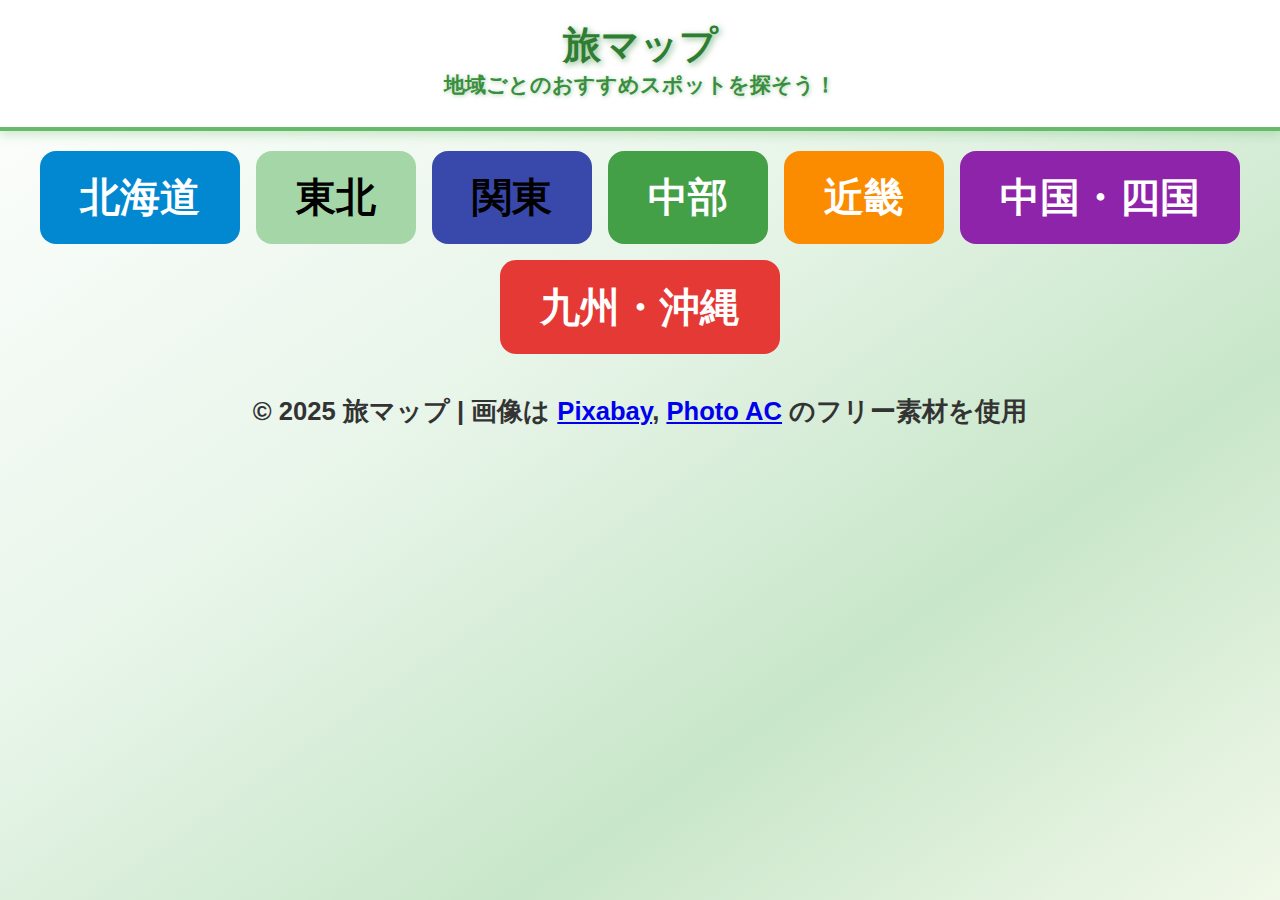
<file: index.html>
<!DOCTYPE html>

<html lang="ja">

<head>

<meta charset="UTF-8" />

<title>旅マップ | トップページ</title>

<meta name="viewport" content="width=device-width, initial-scale=1" />

<!-- 共通CSS -->
<link rel="stylesheet" href="assets/css/style-home.css" />

<!-- トップページ用内部埋め込み -->
<style>

body#index {
  background: linear-gradient(
    to bottom right,
  #ffffff 0%,
  #e8f5e9 40%,
  #c8e6c9 70%,
  #f1f8e9 100%
  );
  background-attachment: fixed;
  font-family: "Noto Sans JP", "Hiragino Sans", sans-serif;
}

.site-header {
  background: #ffffff;
  border-bottom: 4px solid #66bb6a;
  box-shadow: 0 4px 10px rgba(102, 187, 106, 0.3);
  text-align: center;
  padding: 20px;
}

.global-nav {
  display: flex;
  flex-wrap: wrap;
  justify-content: center;
  gap: 1rem;
  margin: 20px 0;
}

footer {
  text-align: center;
  padding: 20px;
  color: #555;
}

footer p {
  font-size: 1.6rem;
  font-weight: 600;
  color: #333;
}

.brand h1 {
  color: #2e7d32;
  font-size: 2.4rem;
  font-weight: 900;
  text-shadow: 2px 2px 6px rgba(56, 142, 60, 0.6);
}

.tagline {
  color: #388e3c;
  font-size: 1.3rem;
  font-weight: bold;
  text-shadow: 1px 1px 4px rgba(56, 142, 60, 0.4);
}

.global-nav a {
  color: #fff;
  font-size: 2.5rem;
  font-weight: 700;
  padding: 1.2rem 2.5rem;
  border-radius: 1rem;
  transition: all 0.3s ease;
  text-decoration: none;
}

/* 地域ごとの色分け */
.global-nav a:nth-child(1) { 
  background: #0288d1;
}

.global-nav a:nth-child(2) {
  background: #a5d6a7;
  color: #000;
}

.global-nav a:nth-child(3) {
  background: #3949ab;
  color: #000;
}

.global-nav a:nth-child(4) {
  background: #43a047;
}

.global-nav a:nth-child(5) {
  background: #fb8c00;
}

.global-nav a:nth-child(6) {
  background: #8e24aa;
}

.global-nav a:nth-child(7) {
  background: #e53935;
}

.global-nav a:hover {
  transform: translateY(-3px) scale(1.05);
  box-shadow: 0 4px 12px rgba(0,0,0,0.2);
}

/* ページ全体の選択色 */
::selection {
  background: #81d4fa;
  color: #000;
}

::-moz-selection {
  background: #81d4fa;
  color: #000;
}

/* リンクやボタンにも適用 */
a::selection,

button::selection,

span::selection,

p::selection {
  background: #81d4fa;
  color: #000;
}

</style>

</head>

<body id="index">

<header class="site-header">

<div class="brand"><h1>旅マップ</h1></div>

<p class="tagline">地域ごとのおすすめスポットを探そう！</p>

</header>

<nav class="global-nav">
  <a href="hokkaido.html">北海道</a>
  <a href="tohoku.html">東北</a>
  <a href="kanto.html">関東</a>
  <a href="chubu.html">中部</a>
  <a href="kinki.html">近畿</a>
  <a href="chugoku-shikoku.html">中国・四国</a>
  <a href="kyushu-okinawa.html">九州・沖縄</a>
</nav>

<footer>
  <p>© 2025 旅マップ | 画像は <a href="https://pixabay.com/">Pixabay</a>, <a href="https://www.photo-ac.com/">Photo AC</a> のフリー素材を使用</p>
</footer>

</body>

</html>
</file>
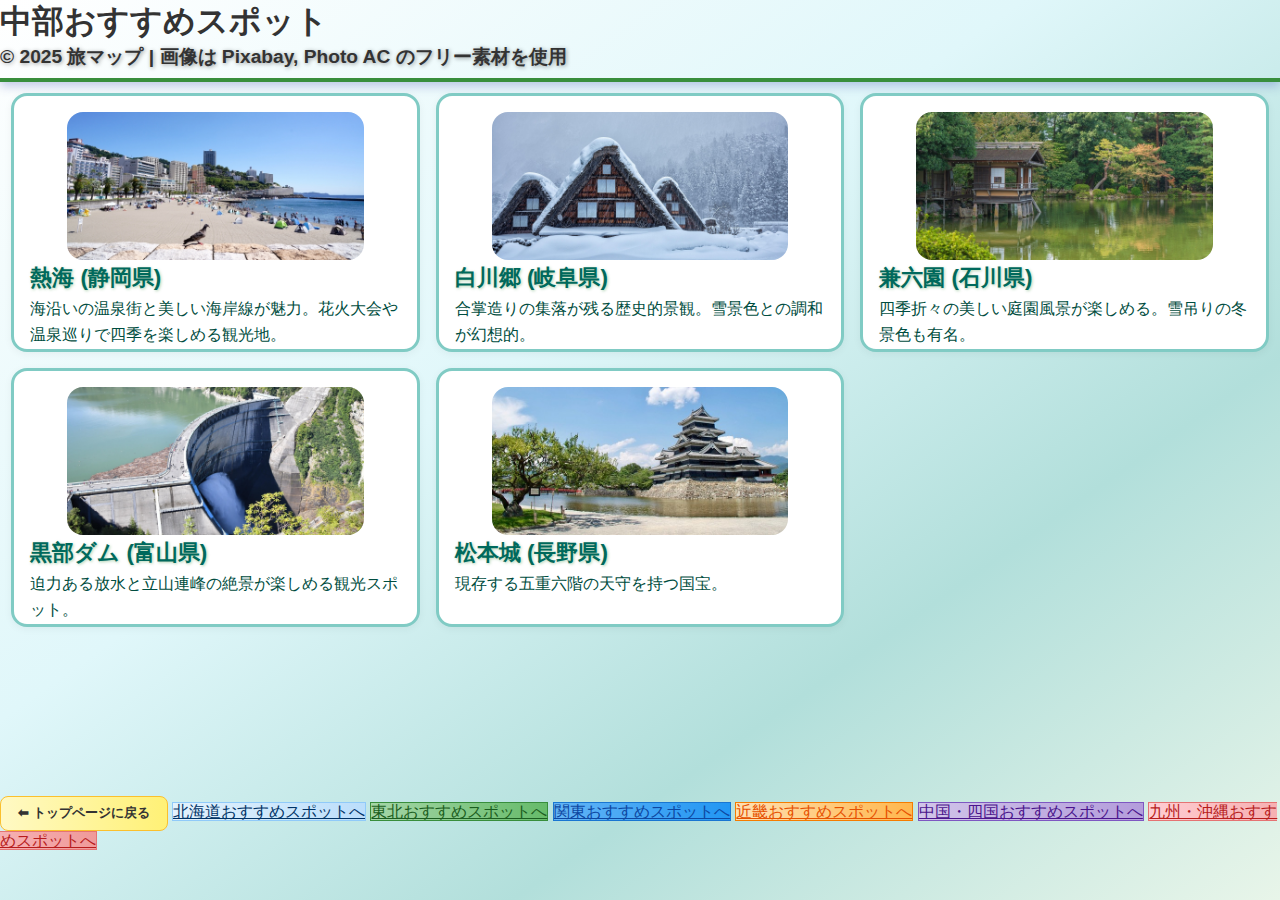
<file: chubu.html>
<!DOCTYPE html>

<html lang="ja">

<head>

<meta charset="UTF-8">

<title>中部おすすめスポット | 旅マップ</title>

<meta name="viewport" content="width=device-width, initial-scale=1">

<!-- 共通CSS -->
<link rel="stylesheet" href="assets/css/style-home.css">

<!-- 中部ページ用内部埋め込み -->
<style>

/* ============================= */
/* ベース設定 (body)             */
/* ============================= */
body {
  background: linear-gradient(
    to bottom right,
    #ffffff 0%,
    #e0f7fa 40%,
    #b2dfdb 70%,
    #e8f5e9 100%
  );
  background-attachment: fixed;
  color: #333;
  display: flex;
  flex-direction: column;
  font-family: "Noto Sans JP", sans-serif;
  min-height: 100vh;
}

/* ============================= */
/* ヘッダー                      */
/* ============================= */
.site-header {
  background: transparent; /* 背景はbodyのグラデーションに任せる */
  border-bottom: 4px solid #388e3c; /* 中部らしいグリーン */
  box-shadow: 0 4px 10px rgba(57, 73, 171, 0.3); /* 青系の柔らかい影（調整可） */
}

.brand h1 {
  color: #00695c;
}

/* ============================= */
/* タグラインリンク              */
/* ============================= */
.tagline a,
.tagline a:link,
.tagline a:visited,
.tagline a:hover,
.tagline a:active,
.tagline a:focus {
  text-decoration: none !important; /* 下線を完全に消す */
  color: inherit;                   /* 親の色を継承 */
}

/* ============================= */
/* グリッド                      */
/* ============================= */
.grid {
  display: grid;
  grid-template-columns: repeat(3, 1fr); /* PCは3列 */
  gap: 1rem;
  padding: 0.7rem;
}

/* ============================= */
/* レスポンシブ対応              */
/* ============================= */
/* タブレット対応 */
@media (max-width: 1024px) {
  .grid {
    grid-template-columns: 1fr 1fr; /* 2列表示 */
    gap: 1.5rem;
  }
  .card .thumb {
    max-width: 80%;
  }
}

/* スマホ対応 */
@media (max-width: 768px) {
  .grid {
    grid-template-columns: 1fr; /* 1列表示 */
    gap: 1.2rem;
  }
  .card .thumb {
    max-width: 100%;
    margin-bottom: 1rem;
  }
  .card .title {
    font-size: 1.3rem;
  }
  .card .desc {
    font-size: 0.95rem;
    line-height: 1.5;
  }
}

/* ============================= */
/* カード                        */
/* ============================= */
.card {
  display: flex;
  flex-direction: column;
  background: #ffffff;
  border-radius: 1rem;
  padding: 1rem 1rem 0.1rem 1rem;
  box-shadow: 0 2px 8px rgba(0,0,0,0.05);
  border: 3px solid #80cbc4; /* 中部カラー */
}

.card:hover {
  box-shadow: 0 6px 16px rgba(38, 166, 154, 0.5); /* 中部カラーで影 */
}

.card .thumb {
  width: 80%; /* 北海道・東北・関東と同じ80%に統一 */
  height: auto;
  display: block;
  margin: 0 auto 0.1rem auto;
  border-radius: 1rem;
}

.card .title {
  color: #00695c;
  font-size: 1.4rem;
  font-weight: bold;
  margin-bottom: 0.2rem;
}

.card .meta {
  color: #00796b;
  font-size: 0.95rem;
  margin-bottom: 0.3rem;
}

.card .desc {
  color: #004d40;
  font-size: 1rem;
  line-height: 1.6;
}

/* ============================= */
/* 中部専用戻るボタン            */
/* ============================= */
.back-button.chubu {
  display: inline-block;
  padding: 0.6rem 1.2rem;
  background: linear-gradient(to right, #c8e6c9, #81c784);
  color: #1b5e20;
  font-weight: bold;
  border: 1px solid #388e3c;
  border-radius: 0.8rem;
  text-decoration: none;
  transition: transform 0.2s, box-shadow 0.2s;
}

.back-button.chubu:hover {
  transform: translateY(-2px) scale(1.05);
  box-shadow: 0 4px 10px rgba(0,0,0,0.2);
}

/* ============================= */
/* フッター                      */
/* ============================= */
footer {
  margin-top: auto;
  margin-bottom: 3rem;
}

</style>

</head>

<body>

<header class="site-header">
  <h1>中部おすすめスポット</h1></div>
  <p class="tagline">© 2025 旅マップ | 画像は <a href="https://pixabay.com/">Pixabay</a>, <a href="https://www.photo-ac.com/">Photo AC</a> のフリー素材を使用</p>
</header>

<main class="grid">

<!-- 熱海 (静岡県) -->
<article class="card">
  <img class="thumb" src="assets/images/chubu/chubu01.png" alt="夏の熱海海岸と高層ホテルが並ぶ温泉街">
  <h2 class="title">熱海 (静岡県)</h2>
  <p class="desc">海沿いの温泉街と美しい海岸線が魅力。花火大会や温泉巡りで四季を楽しめる観光地。</p>
</article>

<!-- 白川郷 (岐阜県) -->
<article class="card">
  <img class="thumb" src="assets/images/chubu/chubu02.png" alt="雪景色の白川郷の合掌造り集落">
  <h2 class="title">白川郷 (岐阜県)</h2>
  <p class="desc">合掌造りの集落が残る歴史的景観。雪景色との調和が幻想的。</p>
</article>

<!-- 兼六園 (石川県) -->
<article class="card">
  <img class="thumb" src="assets/images/chubu/chubu03.png" alt="池に映る茅葺きの建物と紅葉の兼六園">
  <h2 class="title">兼六園 (石川県)</h2>
  <p class="desc">四季折々の美しい庭園風景が楽しめる。雪吊りの冬景色も有名。</p>
</article>

<!-- 黒部ダム (富山県) -->
<article class="card">
  <img class="thumb" src="assets/images/chubu/chubu04.png" alt="黒部ダムと歩道を歩く人々">
  <h2 class="title">黒部ダム (富山県)</h2>
  <p class="desc">迫力ある放水と立山連峰の絶景が楽しめる観光スポット。</p>
</article>

<!-- 松本城 (長野県) -->
<article class="card">
  <img class="thumb" src="assets/images/chubu/chubu05.png" alt="黒い外観が特徴の国宝・松本城">
  <h2 class="title">松本城 (長野県)</h2>
  <p class="desc">現存する五重六階の天守を持つ国宝。</p>
</article>

</main>

<footer>
  <nav class="region-nav">
    <a href="index.html" class="back-button home">⬅ トップページに戻る</a>
    <a href="hokkaido.html" class="back-button hokkaido">北海道おすすめスポットへ</a>
    <a href="tohoku.html" class="back-button tohoku">東北おすすめスポットへ</a>
    <a href="kanto.html" class="back-button kanto">関東おすすめスポットへ</a>
    <a href="kinki.html" class="back-button kinki">近畿おすすめスポットへ</a>
    <a href="chugoku-shikoku.html" class="back-button chugoku-shikoku">中国・四国おすすめスポットへ</a>
    <a href="kyushu-okinawa.html" class="back-button kyushu-okinawa">九州・沖縄おすすめスポットへ</a>
  </nav>
</footer>

</body>

</html>
</file>
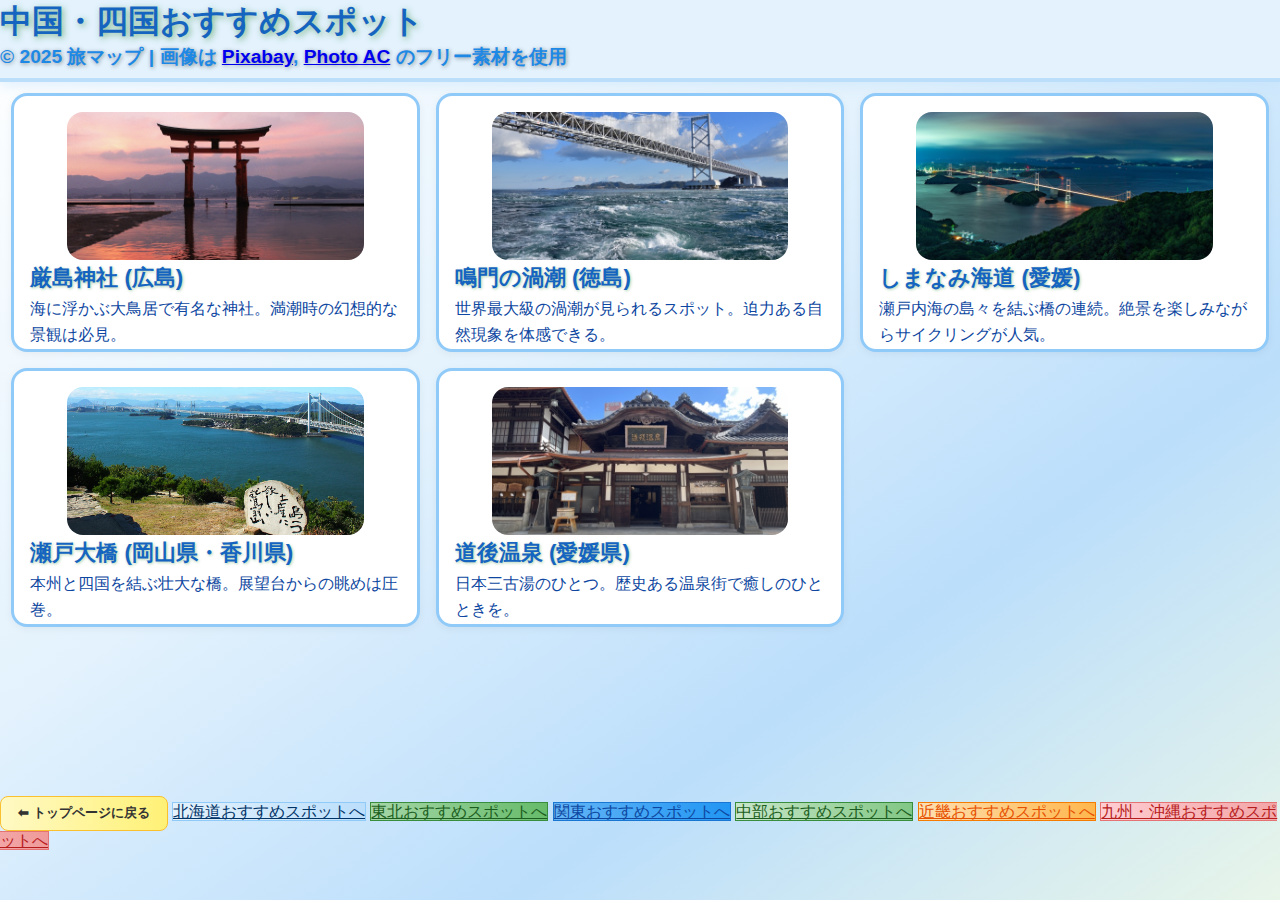
<file: chugoku-shikoku.html>
<!DOCTYPE html>

<html lang="ja">

<head>

<meta charset="UTF-8">

<title>中国・四国おすすめスポット | 旅マップ</title>

<meta name="viewport" content="width=device-width, initial-scale=1">

<!-- 共通CSS -->
<link rel="stylesheet" href="assets/css/style-home.css">

<!-- 中国・四国ページ用内部埋め込み -->
<style>

body {
  background: linear-gradient(
    to bottom right,
    #ffffff 0%,
    #e3f2fd 40%,
    #bbdefb 70%,
    #e8f5e9 100%
  );
  background-attachment: fixed;
  color: #333;
  display: flex;
  flex-direction: column;
  font-family: "Noto Sans JP", sans-serif;
  min-height: 100vh;
}

/* ヘッダー */
.site-header {
  background: #e3f2fd;                 /* 淡い青白の背景 */
  border-bottom: 4px solid #bbdefb;    /* 淡い青白の線に変更 */
  box-shadow: 0 4px 10px rgba(187, 222, 251, 0.4); /* 影も淡い青系で */
}

.brand h1 { 
  color: #1565c0;
}

.tagline {
  color: #1e88e5;
}

footer {
  margin-top: auto; /* コンテンツの最後に押し出す */
  margin-bottom: 3rem; /* 最下部から少し上に余白を入れる */
}

/* グリッド（北海道・東北・関東・中部・近畿と同じ要領） */
.grid {
  display: grid;
  grid-template-columns: repeat(3, 1fr); /* PCは3列 */
  gap: 1rem;
  padding: 0.7rem;
}

/* タブレット対応 */
@media (max-width: 1024px) {
  .grid {
    grid-template-columns: 1fr 1fr; /* 2列表示 */
    gap: 1.5rem;
  }
  .card .thumb {
    max-width: 80%;
  }
}

/* スマホ対応 */
@media (max-width: 768px) {
  .grid {
    grid-template-columns: 1fr; /* 1列表示 */
    gap: 1.2rem;
  }
  .card .thumb {
    max-width: 100%;
    margin-bottom: 1rem;
  }
  .card .title {
    font-size: 1.3rem;
  }
  .card .desc {
    font-size: 0.95rem;
    line-height: 1.5;
  }
}

/* カード */
.card {
  display: flex;
  flex-direction: column;
  background: #ffffff;
  border-radius: 1rem;
  padding: 1rem 1rem 0.1rem 1rem; /* 北海道と同じ余白設定 */
  box-shadow: 0 2px 8px rgba(0,0,0,0.05);
  border: 3px solid #90caf9; /* 中国・四国カラー */
}

.card:hover {
  box-shadow: 0 6px 16px rgba(66, 165, 245, 0.5); /* 中国・四国カラーで影 */
}

.card .thumb {
  width: 80%;/* 北海道・東北・関東・中部・近畿と同じ80%に統一 */
  height: auto;
  display: block;
  margin: 0 auto 0.1rem auto; /* 下の余白を最小限に */
  border-radius: 1rem;
}

.card .title {
  color: #1565c0;
  font-size: 1.4rem;
  font-weight: bold;
  margin-bottom: 0.2rem;
}

.card .meta { 
  color: #1e88e5;
  font-size: 0.95rem;
  margin-bottom: 0.3rem;
}

.card .desc {
  color: #0d47a1;
  font-size: 1rem;
  line-height: 1.6;
}

/* 中国・四国専用戻るボタン */
.back-button.chugoku-shikoku {
  display: inline-block;
  padding: 0.6rem 1.2rem;
  background: linear-gradient(to right, #d1c4e9, #b39ddb);
  color: #4a148c;
  font-weight: bold;
  border: 1px solid #7e57c2;
  border-radius: 0.8rem;
  text-decoration: none;
  transition: transform 0.2s, box-shadow 0.2s;
}

.back-button.chugoku-shikoku:hover {
  transform: translateY(-2px) scale(1.05);
  box-shadow: 0 4px 10px rgba(0,0,0,0.2);
}

</style>

</head>

<body>

<header class="site-header">
  <div class="brand"><h1>中国・四国おすすめスポット</h1></div>
  <p class="tagline">© 2025 旅マップ | 画像は <a href="https://pixabay.com/">Pixabay</a>, <a href="https://www.photo-ac.com/">Photo AC</a> のフリー素材を使用</p>
</header>

<main class="grid">

<!-- 1. 厳島神社 -->
<article class="card">
<img class="thumb" src="assets/images/chugoku-shikoku/chugoku-shikoku01.png" alt="満潮時に海に浮かぶように見える厳島神社の大鳥居と社殿">
  <h2 class="title">厳島神社 (広島)</h2>
  <p class="desc">海に浮かぶ大鳥居で有名な神社。満潮時の幻想的な景観は必見。</p>
</article>

<!-- 2. 鳴門の渦潮 -->
<article class="card">
  <img class="thumb" src="assets/images/chugoku-shikoku/chugoku-shikoku02.png" alt="鳴門海峡で発生する世界最大級の渦潮の迫力ある様子">
  <h2 class="title">鳴門の渦潮 (徳島)</h2>
  <p class="desc">世界最大級の渦潮が見られるスポット。迫力ある自然現象を体感できる。</p>
</article>

<!-- 3. しまなみ海道 -->
<article class="card">
  <img class="thumb" src="assets/images/chugoku-shikoku/chugoku-shikoku03.png" alt="瀬戸内海に架かるしまなみ海道の橋と青い海">
  <h2 class="title">しまなみ海道 (愛媛)</h2>
  <p class="desc">瀬戸内海の島々を結ぶ橋の連続。絶景を楽しみながらサイクリングが人気。</p>
</article>

<!-- 4. 鷲羽山からの瀬戸大橋 -->
<article class="card">
  <img class="thumb" src="assets/images/chugoku-shikoku/chugoku-shikoku04.png" alt="鷲羽山から望む瀬戸大橋と瀬戸内海の多島美">
  <h2 class="title">瀬戸大橋 (岡山県・香川県)</h2>
  <p class="desc">本州と四国を結ぶ壮大な橋。展望台からの眺めは圧巻。</p>
</article>

<!-- 5. 道後温泉 -->
<article class="card">
  <img class="thumb" src="assets/images/chugoku-shikoku/chugoku-shikoku05.png" alt="道後温泉本館と正面玄関の伝統的な和風建築">
  <h2 class="title">道後温泉 (愛媛県)</h2>
  <p class="desc">日本三古湯のひとつ。歴史ある温泉街で癒しのひとときを。</p>
</article>

</main>

<footer>
  <nav class="region-nav">
    <a href="index.html" class="back-button home">⬅ トップページに戻る</a>
    <a href="hokkaido.html" class="back-button hokkaido">北海道おすすめスポットへ</a>
    <a href="tohoku.html" class="back-button tohoku">東北おすすめスポットへ</a>
    <a href="kanto.html" class="back-button kanto">関東おすすめスポットへ</a>
    <a href="chubu.html" class="back-button chubu">中部おすすめスポットへ</a>
    <a href="kinki.html" class="back-button kinki">近畿おすすめスポットへ</a>
    <a href="kyushu-okinawa.html" class="back-button kyushu-okinawa">九州・沖縄おすすめスポットへ</a>
  </nav>
</footer>

</body>

</html>
</file>
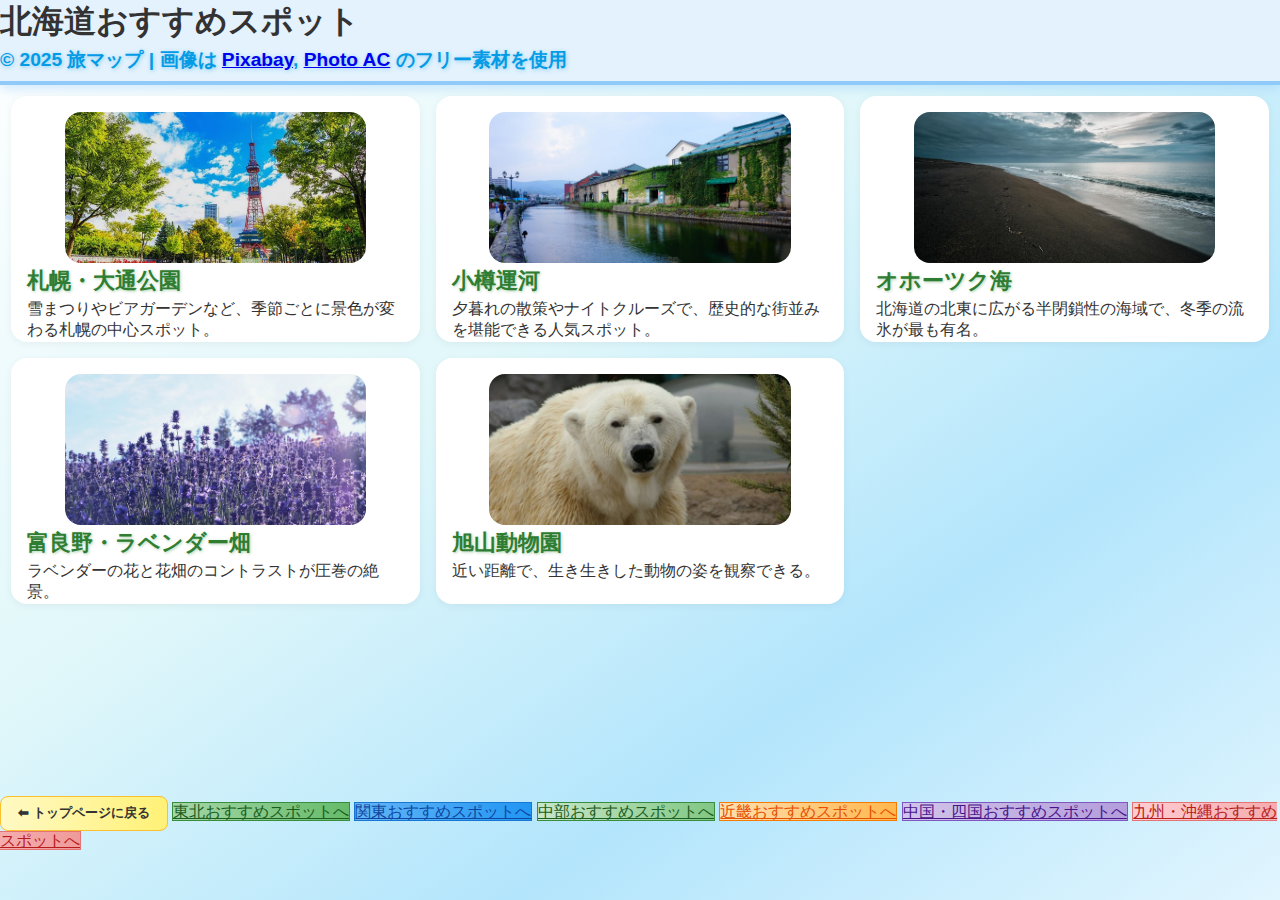
<file: hokkaido.html>
<!DOCTYPE html>

<html lang="ja">

<head>

<meta charset="UTF-8">

<title>北海道おすすめスポット | 旅マップ</title>

<meta name="viewport" content="width=device-width, initial-scale=1">

<!-- 共通CSS -->
<link rel="stylesheet" href="assets/css/style-home.css">

<!-- 北海道ページ用内部埋め込み -->
<style>

body {
  background: linear-gradient(
    to bottom right,
    #ffffff 0%,
    #e0f7fa 40%,
    #b3e5fc 70%,
    #e1f5fe 100%
  );
  background-attachment: fixed;
  display: flex;
  flex-direction: column;
  min-height: 100vh;
}

/* 見出し */
.brand h1 {
  margin: 0;
  color: #0277bd;
  font-size: 2rem;
  font-weight: 900;
  text-shadow: 2px 2px 6px rgba(2, 119, 189, 0.6);
}

/* タグライン */
.tagline {
  margin: 0.2rem 0 0.5rem 0;           /* 中四国と同じ余白設定 */
  color: #039be5;
  font-weight: bold;
  text-shadow: 1px 1px 4px rgba(3, 155, 229, 0.4);
}

/* 北海道専用戻るボタン */
.back-button.hokkaido {
  display: inline-block;
  padding: 10px 16px;
  background: linear-gradient(to right, #e3f2fd, #bbdefb);
  color: #003366;
  font-weight: bold;
  border: 1px solid #90caf9;
  border-radius: 8px;
  text-decoration: none;
  font-size: .9rem;
  transition: transform 0.2s, box-shadow 0.2s;
}

.back-button.hokkaido:hover {
  background: #64b5f6;
  color: #fff;
  transform: translateY(-2px) scale(1.05);
  box-shadow: 0 4px 10px rgba(0,0,0,0.2);
}

footer {
  margin-top: auto; /* コンテンツの最後に押し出す */
  margin-bottom: 3rem; /* 最下部から少し上に余白を入れる */
}

/* グリッド */
.grid {
  display: grid;
  grid-template-columns: repeat(3, 1fr);
  gap: 1rem;
  padding: 0.7rem;
}

/* ヘッダー */
.site-header {
  background: #e3f2fd;                 /* 淡い青白の背景 */
  border-bottom: 4px solid #90caf9;    /* 線を淡い青で */
  box-shadow: 0 4px 10px rgba(144, 202, 249, 0.4);
}

.site-header .brand h1 {
  margin: 0;                           /* h1の余白をリセット */
  color: #0277bd;
  font-size: 2rem;
  font-weight: 900;
  text-shadow: 2px 2px 6px rgba(2, 119, 189, 0.6);
}

.site-header .tagline {
  margin: 0.2rem 0 0.5rem 0;           /* ← 中四国と同じ余白設定 */
  color: #039be5;
  font-weight: bold;
  text-shadow: 1px 1px 4px rgba(3, 155, 229, 0.4);
}

/* カード */
.card {
  display: flex;
  flex-direction: column;
  background: #ffffff;
  border-radius: 1rem;
  padding: 1rem 1rem 0.1rem 1rem;
  box-shadow: 0 2px 8px rgba(0,0,0,0.05);
}

.card:hover {
  box-shadow: 0 6px 16px rgba(3, 155, 229, 0.5); /* 北海道ブルー (#039be5) を使った影 */
}

.card .thumb {
  border-radius: 1rem;
  height: auto;
  margin: 0 auto;
  max-width: 80%;
  margin-bottom: 0.1rem;
}

.card .title {
  font-size: 1.4rem;
  font-weight: bold;
  color: #2e7d32;
  margin-bottom: 0.2rem;
}

.card .meta {
  font-size: 0.95rem;
  color: #388e3c;
  margin-bottom: 0.3rem;
}

.card .desc {
  font-size: 1rem;
  color: #1b5e20;
  line-height: 1.6;
}

</style>

</head>

<body>

<header class="site-header">
  <h1>北海道おすすめスポット</h1></div>
  <p class="tagline">© 2025 旅マップ | 画像は <a href="https://pixabay.com/">Pixabay</a>, <a href="https://www.photo-ac.com/">Photo AC</a> のフリー素材を使用</p>
</header>

<main class="grid">

<!-- 1行目 -->

<!-- 1. 札幌・大通公園 -->
<article class="card">
  <img class="thumb" src="assets/images/hokkaido/hokkaido01.png" alt="札幌・大通公園の並木と広場" />
  <div class="content">
    <h2 class="title">札幌・大通公園</h2>
    <p>雪まつりやビアガーデンなど、季節ごとに景色が変わる札幌の中心スポット。</p>
  </div>
</article>

<!-- 2. 小樽運河 -->
<article class="card">
  <img class="thumb" src="assets/images/hokkaido/hokkaido02.png" alt="小樽運河と歴史的な街並み" />
  <div class="content">
    <h2 class="title">小樽運河</h2>
  <p>夕暮れの散策やナイトクルーズで、歴史的な街並みを堪能できる人気スポット。</p>
  </div>
</article>

<!-- 3. オホーツク海 -->
<article class="card">
  <img class="thumb" src="assets/images/hokkaido/hokkaido03.png" alt="オホーツク海と砂浜" />
  <div class="content">
  <h2 class="title">オホーツク海</h2>
  <p>北海道の北東に広がる半閉鎖性の海域で、冬季の流氷が最も有名。</p>
  </div>
</article>

<!-- 2行目 -->

<!-- 4. 富良野・ラベンダー畑 -->
<article class="card">
  <img class="thumb" src="assets/images/hokkaido/hokkaido04.png" alt="富良野のラベンダー畑と夏の光" />
  <div class="content">
  <h2 class="title"> 富良野・ラベンダー畑</h2>
  <p>ラベンダーの花と花畑のコントラストが圧巻の絶景。</p>
  </div>
</article>

<!-- 5. 旭山動物園 -->
<article class="card">
  <img class="thumb" src="assets/images/hokkaido/hokkaido05.png" alt="旭山動物園のホッキョクグマ" />
  <div class="content">
  <h2 class="title">旭山動物園</h2>
  <p>近い距離で、生き生きした動物の姿を観察できる。</p>
  </div>
</article>

</main>

<footer>
  <nav class="region-nav">
    <a href="index.html" class="back-button home">⬅ トップページに戻る</a>
    <a href="tohoku.html" class="back-button tohoku">東北おすすめスポットへ</a>
    <a href="kanto.html" class="back-button kanto">関東おすすめスポットへ</a>
    <a href="chubu.html" class="back-button chubu">中部おすすめスポットへ</a>
    <a href="kinki.html" class="back-button kinki">近畿おすすめスポットへ</a>
    <a href="chugoku-shikoku.html" class="back-button chugoku-shikoku">中国・四国おすすめスポットへ</a>
    <a href="kyushu-okinawa.html" class="back-button kyushu-okinawa">九州・沖縄おすすめスポットへ</a>
  </nav>
</footer>

</body>
</html>
</file>
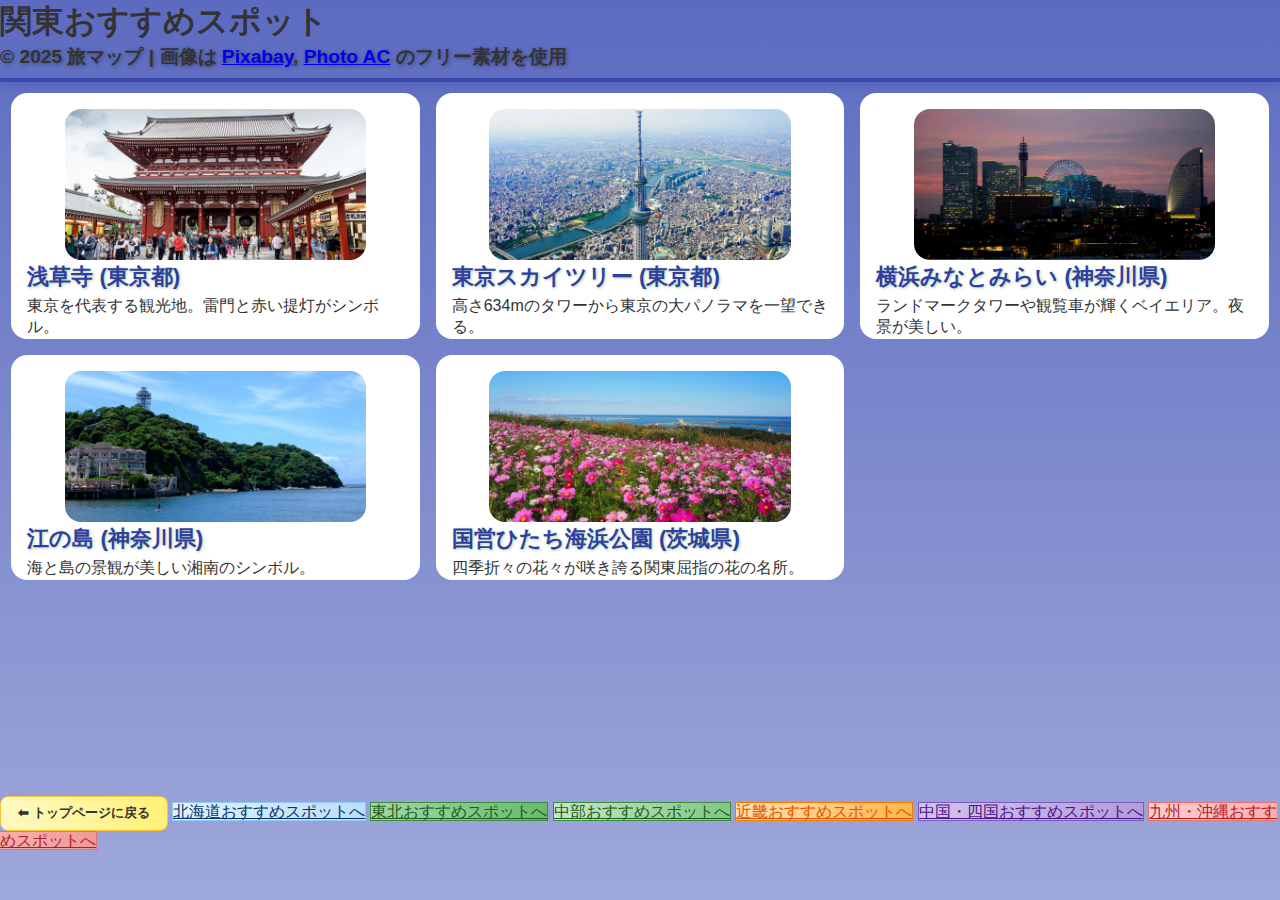
<file: kanto.html>
<!DOCTYPE html>

<html lang="ja">

<head>

<meta charset="UTF-8">

<title>関東おすすめスポット | 旅マップ</title>

<meta name="viewport" content="width=device-width, initial-scale=1">

<!-- 共通CSS -->
<link rel="stylesheet" href="assets/css/style-home.css">

<!-- 関東ページ用内部埋め込み -->
<style>

/* ============================= */
/* ベース設定 (body)             */
/* ============================= */
body {
  background: linear-gradient(to bottom, #5c6bc0, #9fa8da);
  background-attachment: fixed;
  color: #333;
  display: flex;
  flex-direction: column;
  font-family: "Noto Sans JP", sans-serif;
  min-height: 100vh;
}

/* ============================= */
/* ヘッダー                      */
/* ============================= */
.site-header {
  background: transparent; /* 背景はbodyのグラデーションに任せる */
  border-bottom: 4px solid #3949ab; /* 関東らしい鮮やかなブルー */
  box-shadow: 0 4px 10px rgba(57, 73, 171, 0.3); /* 青系の柔らかい影 */
}

/* ============================= */
/* グリッド                      */
/* ============================= */
.grid {
  display: grid;
  grid-template-columns: repeat(3, 1fr); /* PCは3列 */
  gap: 1rem;
  padding: 0.7rem;
}

/* ============================= */
/* レスポンシブ対応              */
/* ============================= */
/* タブレット対応 */
@media (max-width: 1024px) {
  .grid {
    grid-template-columns: 1fr 1fr; /* 2列表示 */
    gap: 1.5rem;
  }
  .card .thumb {
    max-width: 80%;
  }
}

/* スマホ対応 */
@media (max-width: 768px) {
  .grid {
    grid-template-columns: 1fr; /* 1列表示 */
    gap: 1.2rem;
  }
  .card .thumb {
    max-width: 100%;
    margin-bottom: 1rem;
  }
  .card .title {
    font-size: 1.3rem;
  }
  .card .desc {
    font-size: 0.95rem;
    line-height: 1.5;
  }
}

/* ============================= */
/* カード                        */
/* ============================= */
.card {
  display: flex;
  flex-direction: column;
  background: #ffffff; /* 白ベース */
  border-radius: 1rem;
  padding: 1rem 1rem 0.1rem 1rem;
  box-shadow: none; /* 通常時は影なし */
}

.card:hover {
  box-shadow: 0 6px 16px rgba(57, 73, 171, 0.5); /* 関東ブルーの影 */
}

.card .thumb {
  width: 80%; /* 北海道・東北と同じ80%に統一 */
  height: auto;
  display: block;
  margin: 0 auto 0.1rem auto;
  border-radius: 1rem;
}

.card .title {
  color: #303f9f; /* 関東カラー */
  font-size: 1.4rem;
  font-weight: bold;
  margin-bottom: 0.2rem;
}

.card .meta {
  color: #3949ab; /* 関東カラー */
  font-size: 0.95rem;
  margin-bottom: 0.3rem;
}

.card .desc {
  color: #1a237e; /* 関東カラー */
  font-size: 1rem;
  line-height: 1.6;
}

/* ============================= */
/* 関東専用戻るボタン            */
/* ============================= */
.back-button.kanto {
  display: inline-block;
  padding: 0.6rem 1.2rem;
  border-radius: 0.8rem;
  text-decoration: none;
  font-weight: bold;
  color: #fff;
  background: linear-gradient(to right, #5c6bc0, #9fa8da);
  box-shadow: 0 4px 10px rgba(0,0,0,0.25);
  transition: transform 0.2s ease, box-shadow 0.2s ease;
}

.back-button.kanto:hover {
  transform: translateY(-2px) scale(1.05);
  box-shadow: 0 6px 14px rgba(0,0,0,0.3);
}

/* ============================= */
/* フッター                      */
/* ============================= */
footer {
  margin-top: auto;
  margin-bottom: 3rem;
}

</style>

</head>

<body>

<header class="site-header">
  <h1>関東おすすめスポット</h1>
  <p class="tagline">© 2025 旅マップ | 画像は <a href="https://pixabay.com/">Pixabay</a>, <a href="https://www.photo-ac.com/">Photo AC</a> のフリー素材を使用</p>
</header>

<main class="grid">

<!-- 1. 浅草寺 -->
<article class="card">
  <img class="thumb" src="assets/images/kanto/kanto01.png" alt="雷門と赤い提灯が印象的な浅草寺の正面風景">
  <h2 class="title">浅草寺 (東京都)</h2>
  <p>東京を代表する観光地。雷門と赤い提灯がシンボル。</p>
</article>

<!-- 2. 東京スカイツリー -->
<article class="card">
<img class="thumb" src="assets/images/kanto/kanto02.png" alt="東京スカイツリーと周囲の都市景観を見下ろす高層ビュー">
  <h2 class="title">東京スカイツリー (東京都)</h2>
  <p>高さ634mのタワーから東京の大パノラマを一望できる。</p>
</article>

<!-- 3. 横浜みなとみらい -->
<article class="card">
<img class="thumb" src="assets/images/kanto/kanto03.png" alt="観覧車とランドマークタワーが並ぶ横浜みなとみらいのベイエリア">
  <h2 class="title">横浜みなとみらい (神奈川県)</h2>
  <p>ランドマークタワーや観覧車が輝くベイエリア。夜景が美しい。</p>
  </div>
</article>

<!-- 4. 江の島 -->
<article class="card">
<img class="thumb" src="assets/images/kanto/kanto04.png" alt="海に囲まれた江の島と展望灯台、晴れた日の湘南の風景">
  <h2 class="title">江の島 (神奈川県)</h2>
  <p>海と島の景観が美しい湘南のシンボル。</p>
</article>

<!-- 5. 国営ひたち海浜公園 -->
<article class="card">
<img class="thumb" src="assets/images/kanto/kanto05.png" alt="丘の上に広がる国営ひたち海浜公園の絶景花畑">
  <h2 class="title">国営ひたち海浜公園 (茨城県)</h2>
  <p>四季折々の花々が咲き誇る関東屈指の花の名所。</p>
</article>

</main>

<footer>
  <nav class="region-nav">
    <a href="index.html" class="back-button home">⬅ トップページに戻る</a>
    <a href="hokkaido.html" class="back-button hokkaido">北海道おすすめスポットへ</a>
    <a href="tohoku.html" class="back-button tohoku">東北おすすめスポットへ</a>
    <a href="chubu.html" class="back-button chubu">中部おすすめスポットへ</a>
    <a href="kinki.html" class="back-button kinki">近畿おすすめスポットへ</a>
    <a href="chugoku-shikoku.html" class="back-button chugoku-shikoku">中国・四国おすすめスポットへ</a>
    <a href="kyushu-okinawa.html" class="back-button kyushu-okinawa">九州・沖縄おすすめスポットへ</a>
  </nav>
</footer>

</body>

</html>
</file>
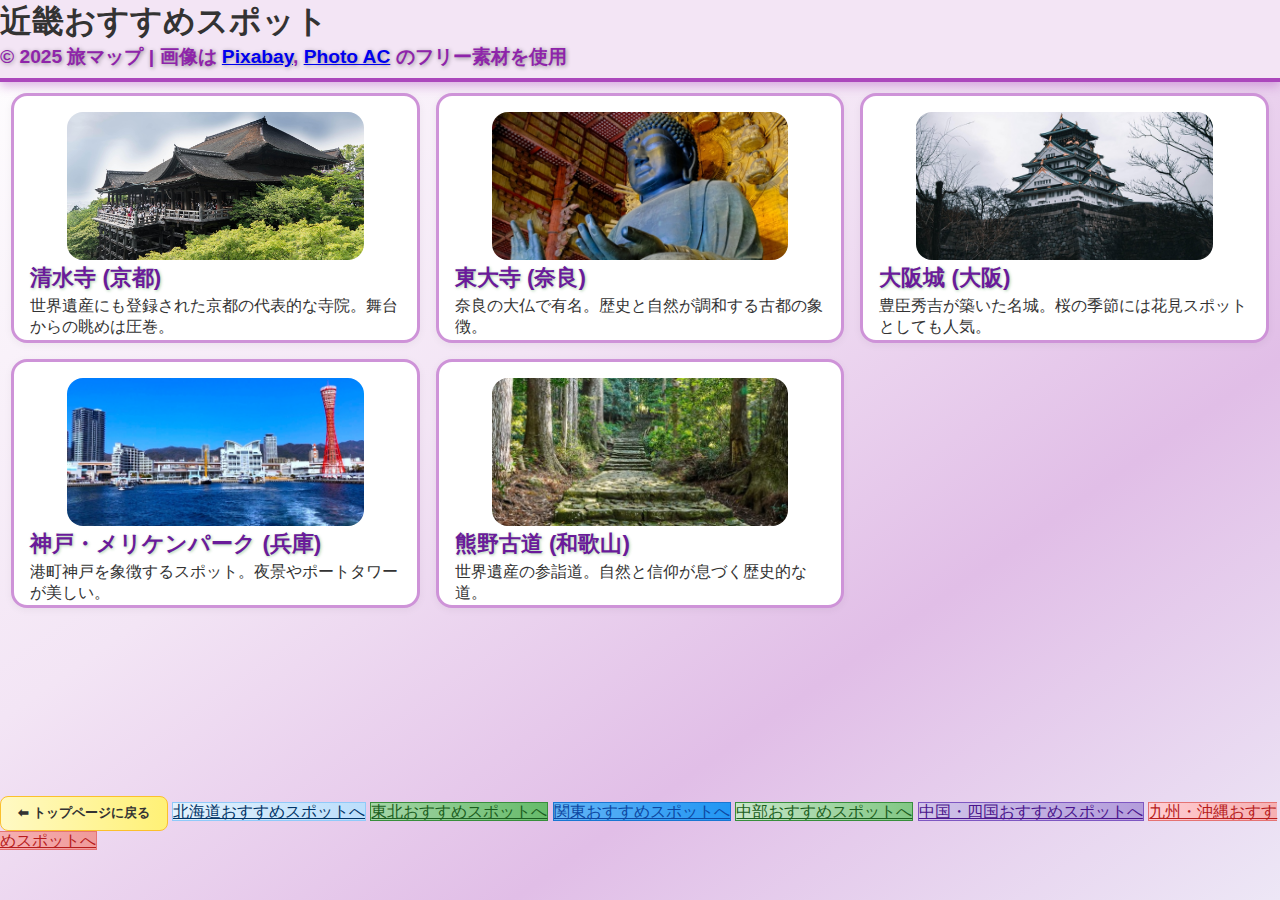
<file: kinki.html>
<!DOCTYPE html>
<html lang="ja">

<head>
<meta charset="UTF-8">
<title>近畿おすすめスポット | 旅マップ</title>
<meta name="viewport" content="width=device-width, initial-scale=1">

<!-- 共通CSS -->
<link rel="stylesheet" href="assets/css/style-home.css">

<!-- 近畿ページ用内部埋め込み -->
<style>

/* ============================= */
/* ベース設定 (body)             */
/* ============================= */
body {
  background: linear-gradient(
    to bottom right,
    #ffffff 0%,
    #f3e5f5 40%,
    #e1bee7 70%,
    #ede7f6 100%
  );
  background-attachment: fixed;
  color: #333;
  display: flex;
  flex-direction: column;
  font-family: "Noto Sans JP", sans-serif;
  min-height: 100vh;
}

/* ============================= */
/* ヘッダー                      */
/* ============================= */
.site-header {
  background: #f3e5f5;                 /* 淡い紫系の背景 */
  border-bottom: 4px solid #ab47bc;    /* 近畿らしい鮮やかな紫 */
  box-shadow: 0 4px 10px rgba(171, 71, 188, 0.4); /* 紫系の影 */
}

.brand h1 {
  color: #6a1b9a;
}

.tagline {
  color: #8e24aa;
  font-weight: bold;
}

/* ============================= */
/* グリッド                      */
/* ============================= */
.grid {
  display: grid;
  grid-template-columns: repeat(3, 1fr); /* PCは3列 */
  gap: 1rem;
  padding: 0.7rem;
}

/* ============================= */
/* レスポンシブ対応              */
/* ============================= */
/* タブレット対応 */
@media (max-width: 1024px) {
  .grid {
    grid-template-columns: 1fr 1fr; /* 2列表示 */
    gap: 1.5rem;
  }
  .card .thumb {
    max-width: 80%;
  }
}

/* スマホ対応 */
@media (max-width: 768px) {
  .grid {
    grid-template-columns: 1fr; /* 1列表示 */
    gap: 1.2rem;
  }
  .card .thumb {
    max-width: 100%;
    margin-bottom: 1rem;
  }
  .card .title {
    font-size: 1.3rem;
  }
  .card .desc {
    font-size: 0.95rem;
    line-height: 1.5;
  }
}

/* ============================= */
/* カード                        */
/* ============================= */
.card {
  display: flex;
  flex-direction: column;
  background: #ffffff;
  border-radius: 1rem;
  padding: 1rem 1rem 0.1rem 1rem;
  box-shadow: 0 2px 8px rgba(0,0,0,0.05);
  border: 3px solid #ce93d8; /* 近畿カラー */
}

.card:hover {
  box-shadow: 0 6px 16px rgba(156, 39, 176, 0.5); /* 近畿カラーで影 */
}

.card .thumb {
  width: 80%; /* 北海道・東北・関東・中部・中国四国と同じ80%に統一 */
  height: auto;
  display: block;
  margin: 0 auto 0.1rem auto;
  border-radius: 1rem;
}

.card .title {
  color: #6a1b9a;
  font-size: 1.4rem;
  font-weight: bold;
  margin-bottom: 0.2rem;
}

.card .meta {
  color: #8e24aa;
  font-size: 0.95rem;
  margin-bottom: 0.3rem;
}

.card .desc {
  color: #4a148c;
  font-size: 1rem;
  line-height: 1.6;
}

/* ============================= */
/* 近畿専用戻るボタン            */
/* ============================= */
.back-button.kinki {
  display: inline-block;
  padding: 0.6rem 1.2rem;
  background: linear-gradient(to right, #e1bee7, #ba68c8);
  color: #4a148c;
  font-weight: bold;
  border: 1px solid #8e24aa;
  border-radius: 0.8rem;
  text-decoration: none;
  transition: transform 0.2s, box-shadow 0.2s;
}

.back-button.kinki:hover {
  transform: translateY(-2px) scale(1.05);
  box-shadow: 0 4px 10px rgba(0,0,0,0.2);
}

/* ============================= */
/* フッター                      */
/* ============================= */
footer {
  margin-top: auto;
  margin-bottom: 3rem;
}

</style>
</head>

<body>

<header class="site-header">
  <h1>近畿おすすめスポット</h1>
  <p class="tagline">© 2025 旅マップ | 画像は <a href="https://pixabay.com/">Pixabay</a>, <a href="https://www.photo-ac.com/">Photo AC</a> のフリー素材を使用</p>
</header>

<main class="grid">

<!-- 1. 京都・清水寺 -->
<article class="card">
  <img class="thumb" src="assets/images/kinki/kinki01.png" alt="清水寺の舞台と緑に囲まれた本堂">
    <h2 class="title">清水寺 (京都)</h2>
    <p>世界遺産にも登録された京都の代表的な寺院。舞台からの眺めは圧巻。</p>
  </div>
</article>

<!-- 2. 奈良・東大寺 -->
<article class="card">
  <img class="thumb" src="assets/images/kinki/kinki02.png" alt="東大寺の大仏と荘厳な堂内の様子">
  <div class="content">
    <h2 class="title">東大寺 (奈良)</h2>
    <p>奈良の大仏で有名。歴史と自然が調和する古都の象徴。</p>
  </div>
</article>

<!-- 3. 大阪城 -->
<article class="card">
  <img class="thumb" src="assets/images/kinki/kinki03.png" alt="石垣の上にそびえる大阪城の天守閣">
  <div class="content">
    <h2 class="title">大阪城 (大阪)</h2>
    <p>豊臣秀吉が築いた名城。桜の季節には花見スポットとしても人気。</p>
  </div>
</article>

<!-- 4. 神戸・メリケンパーク -->
<article class="card">
  <img class="thumb" src="assets/images/kinki/kinki04.png" alt="神戸ポートタワーと港の街並み">
  <div class="content">
    <h2 class="title">神戸・メリケンパーク (兵庫)</h2>
    <p>港町神戸を象徴するスポット。夜景やポートタワーが美しい。</p>
  </div>
</article>

<!-- 5. 和歌山・熊野古道 -->
<article class="card">
  <img class="thumb" src="assets/images/kinki/kinki05.png" alt="熊野古道の石畳と杉林に囲まれた参詣道">
  <div class="content">
    <h2 class="title">熊野古道 (和歌山)</h2>
    <p>世界遺産の参詣道。自然と信仰が息づく歴史的な道。</p>
  </div>
</article>

</main>

<footer>
  <nav class="region-nav">
    <a href="index.html" class="back-button home">⬅ トップページに戻る</a>
    <a href="hokkaido.html" class="back-button hokkaido">北海道おすすめスポットへ</a>
    <a href="tohoku.html" class="back-button tohoku">東北おすすめスポットへ</a>
    <a href="kanto.html" class="back-button kanto">関東おすすめスポットへ</a>
    <a href="chubu.html" class="back-button chubu">中部おすすめスポットへ</a>
    <a href="chugoku-shikoku.html" class="back-button chugoku-shikoku">中国・四国おすすめスポットへ</a>
    <a href="kyushu-okinawa.html" class="back-button kyushu-okinawa">九州・沖縄おすすめスポットへ</a>
  </nav>
</footer>

</body>

</html>
</file>
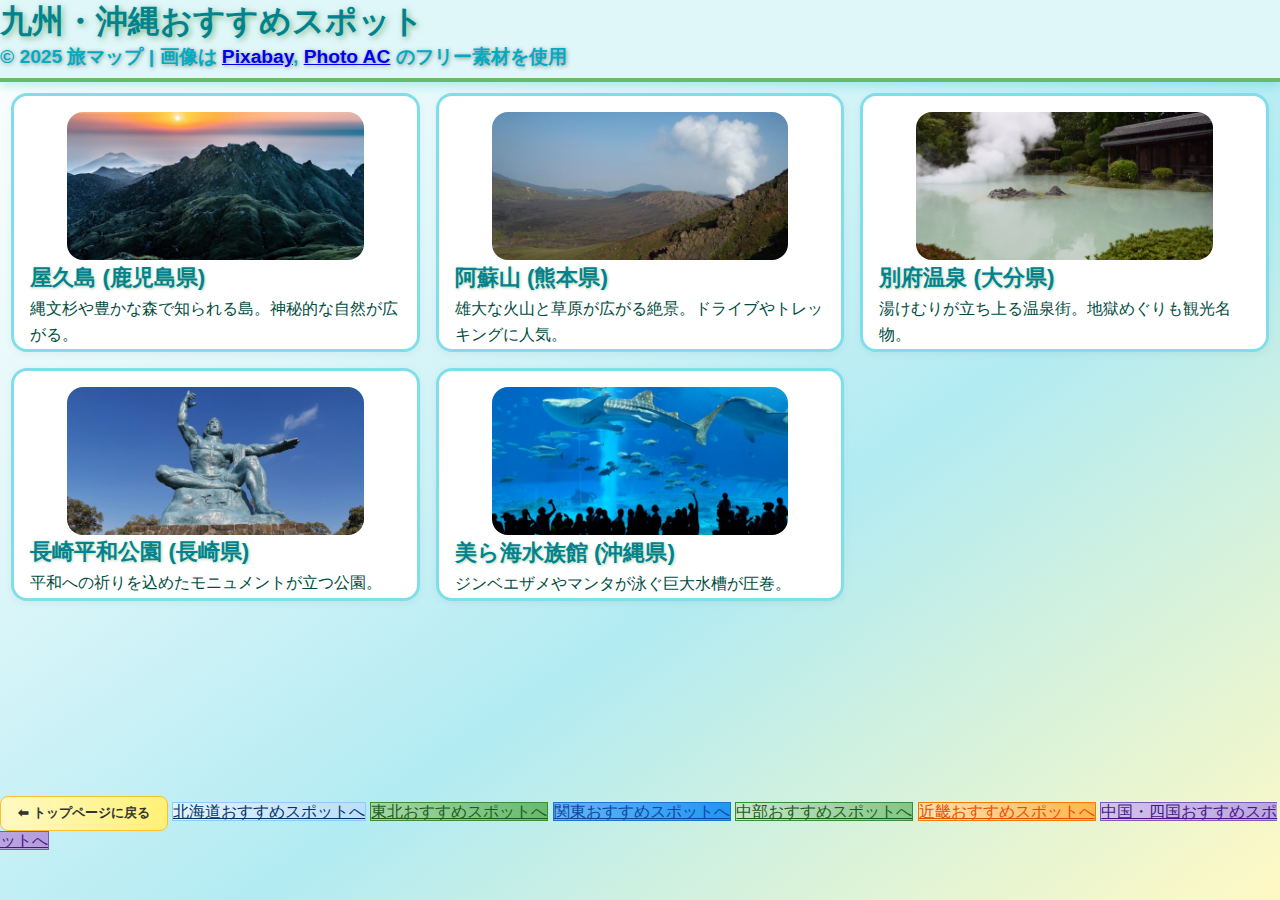
<file: kyushu-okinawa.html>
<!DOCTYPE html>

<html lang="ja">

<head>

<meta charset="UTF-8">

<title>九州・沖縄おすすめスポット | 旅マップ</title>

<meta name="viewport" content="width=device-width, initial-scale=1">

<!-- 共通CSS -->
<link rel="stylesheet" href="assets/css/style-home.css">

<!-- 九州・沖縄ページ用内部埋め込み -->
<style>

/* ============================= */
/* ベース設定 (body)             */
/* ============================= */
body {
  background: linear-gradient(
    to bottom right,
    #ffffff 0%,
    #e0f7fa 30%,
    #b2ebf2 60%,
    #fff9c4 100%
  );
  background-attachment: fixed;
  color: #333;
  display: flex;
  flex-direction: column;
  font-family: "Noto Sans JP", sans-serif;
  min-height: 100vh;
}

/* ============================= */
/* ヘッダー                      */
/* ============================= */
.site-header {
  background: #e0f7fa;
  box-shadow: 0 4px 10px rgba(38, 198, 218, 0.3);
}

.brand h1 {
  color: #00838f;
}

.tagline { 
  color: #00acc1;
  font-weight: bold;
}

/* ============================= */
/* グリッド                      */
/* ============================= */
.grid {
  display: grid;
  grid-template-columns: repeat(3, 1fr); /* PCは3列 */
  gap: 1rem;
  padding: 0.7rem;
}

/* ============================= */
/* レスポンシブ対応              */
/* ============================= */
/* タブレット対応 */
@media (max-width: 1024px) {
  .grid {
    grid-template-columns: 1fr 1fr; /* 2列表示 */
    gap: 1.5rem;
  }
  .card .thumb {
    max-width: 80%;
  }
}

/* スマホ対応 */
@media (max-width: 768px) {
  .grid {
    grid-template-columns: 1fr; /* 1列表示 */
    gap: 1.2rem;
  }
  .card .thumb {
    max-width: 100%;
    margin-bottom: 1rem;
  }
  .card .title {
    font-size: 1.3rem;
  }
  .card .desc {
    font-size: 0.95rem;
    line-height: 1.5;
  }
}

/* ============================= */
/* カード                        */
/* ============================= */
.card {
  display: flex;
  flex-direction: column;
  background: #ffffff;
  border-radius: 1rem;
  padding: 1rem 1rem 0.1rem 1rem;
  border: 3px solid #80deea; /* 九州・沖縄カラー */
  box-shadow: 0 2px 8px rgba(0,0,0,0.05);
}

.card:hover {
  box-shadow: 0 6px 16px rgba(38, 198, 218, 0.5); /* 九州・沖縄カラーで影 */
}

.card .thumb {
  width: 80%; /* 統一ルール：画像は80% */
  height: auto;
  display: block;
  margin: 0 auto 0.1rem auto;
  border-radius: 1rem;
}

.card .title {
  color: #00838f;
  font-size: 1.4rem;
  font-weight: bold;
  margin-bottom: 0.2rem;
}

.card .meta {
  color: #00acc1;
  font-size: 0.95rem;
  margin-bottom: 0.3rem;
}

.card .desc {
  color: #004d40;
  font-size: 1rem;
  line-height: 1.6;
}

/* ============================= */
/* 九州・沖縄専用戻るボタン      */
/* ============================= */
.back-button.kyushu-okinawa {
  display: inline-block;
  padding: 0.6rem 1.2rem;
  background: linear-gradient(to right, #b2ebf2, #80deea);
  color: #004d40;
  font-weight: bold;
  border: 1px solid #26c6da;
  border-radius: 0.8rem;
  text-decoration: none;
  transition: transform 0.2s, box-shadow 0.2s;
}

.back-button.kyushu-okinawa:hover {
  transform: translateY(-2px) scale(1.05);
  box-shadow: 0 4px 10px rgba(0,0,0,0.2);
}

/* ============================= */
/* フッター                      */
/* ============================= */
footer {
  margin-top: auto;
  margin-bottom: 3rem;
}

</style>

</head>

<body>

<header class="site-header">
  <div class="brand"><h1>九州・沖縄おすすめスポット</h1></div>
  <p class="tagline">© 2025 旅マップ | 画像は <a href="https://pixabay.com/">Pixabay</a>, <a href="https://www.photo-ac.com/">Photo AC</a> のフリー素材を使用</p>
</header>

<main class="grid">

<!-- 屋久島 (鹿児島県) -->
<article class="card">
  <img class="thumb" src="assets/images/kyushu-okinawa/kyushu-okinawa01.png" alt="苔むした森と縄文杉が広がる神秘的な屋久島の風景">
  <h2 class="title">屋久島 (鹿児島県)</h2>
  <p class="desc">縄文杉や豊かな森で知られる島。神秘的な自然が広がる。</p>
</article>

<!-- 阿蘇山 (熊本県) -->
<article class="card">
  <img class="thumb" src="assets/images/kyushu-okinawa/kyushu-okinawa02.png" alt="広大な草原と噴煙を上げる阿蘇山のカルデラ地形">
  <h2 class="title">阿蘇山 (熊本県)</h2>
  <p class="desc">雄大な火山と草原が広がる絶景。ドライブやトレッキングに人気。</p>
</article>

<!-- 別府温泉 (大分県) -->
<article class="card">
  <img class="thumb" src="assets/images/kyushu-okinawa/kyushu-okinawa03.png" alt="湯けむりが立ち上る別府の温泉街と地獄めぐりの風景">
  <h2 class="title">別府温泉 (大分県)</h2>
  <p class="desc">湯けむりが立ち上る温泉街。地獄めぐりも観光名物。</p>
</article>

<!-- 長崎平和公園 (長崎県) -->
<article class="card">
  <img class="thumb" src="assets/images/kyushu-okinawa/kyushu-okinawa04.png" alt="青空の下、平和を象徴する長崎平和祈念像とモニュメント群">
  <h2 class="title">長崎平和公園 (長崎県)</h2>
  <p class="desc">平和への祈りを込めたモニュメントが立つ公園。</p>
</article>

<!-- 美ら海水族館 (沖縄県) -->
<article class="card">
  <img class="thumb" src="assets/images/kyushu-okinawa/kyushu-okinawa05.png" alt="巨大水槽を悠々と泳ぐジンベエザメと観覧する来館者たち">
  <h2 class="title">美ら海水族館 (沖縄県)</h2>
  <p class="desc">ジンベエザメやマンタが泳ぐ巨大水槽が圧巻。</p>
</article>

</main>

<footer>
  <nav class="region-nav">
    <a href="index.html" class="back-button home">⬅ トップページに戻る</a>
    <a href="hokkaido.html" class="back-button hokkaido">北海道おすすめスポットへ</a>
    <a href="tohoku.html" class="back-button tohoku">東北おすすめスポットへ</a>
    <a href="kanto.html" class="back-button kanto">関東おすすめスポットへ</a>
    <a href="chubu.html" class="back-button chubu">中部おすすめスポットへ</a>
    <a href="kinki.html" class="back-button kinki">近畿おすすめスポットへ</a>
    <a href="chugoku-shikoku.html" class="back-button chugoku-shikoku">中国・四国おすすめスポットへ</a>
  </nav>
</footer>

</body>

</html>
</file>
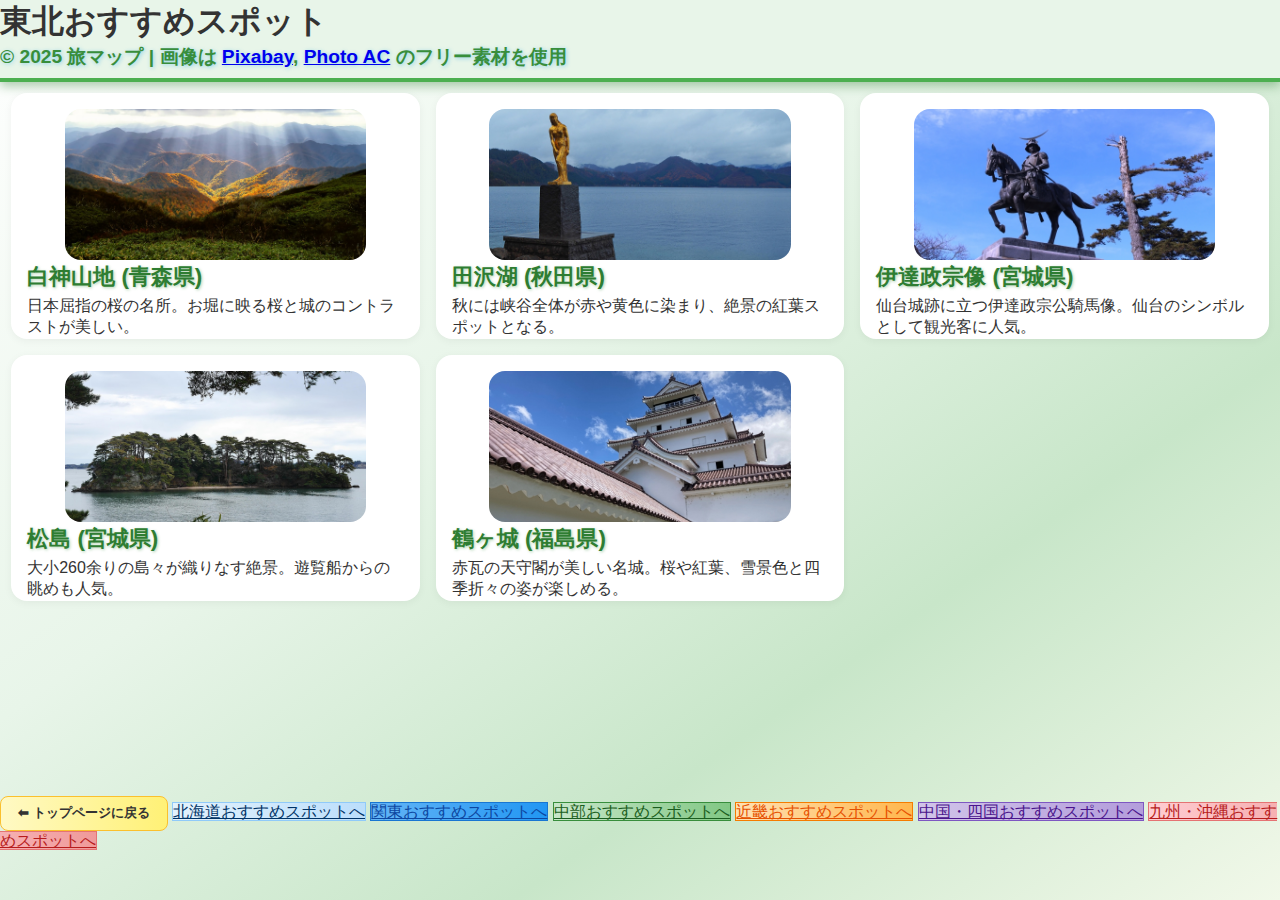
<file: tohoku.html>
<!DOCTYPE html>

<html lang="ja">

<head>

<meta charset="UTF-8">

<title>東北おすすめスポット | 旅マップ</title>

<meta name="viewport" content="width=device-width, initial-scale=1">

<!-- 共通CSS -->
<link rel="stylesheet" href="assets/css/style-home.css">

<!-- 東北ページ用内部埋め込み -->
<style>

body {
  background: linear-gradient(
    to bottom right,
  #ffffff 0%,
  #e8f5e9 40%,
  #c8e6c9 70%,
  #f1f8e9 100%
  );
  background-attachment: fixed;
  color: #333333;
  display: flex;
  flex-direction: column;
  font-family: "Noto Sans JP", sans-serif;
  min-height: 100vh;
}

/* ヘッダー */
.brand h1 {
  color: #2e7d32;
}

.tagline {
  color: #388e3c;
  font-weight: bold;
  margin-bottom: 0.5rem;
  text-shadow: 1px 1px 4px rgba(3, 155, 229, 0.4);
}

footer {
  margin-top: auto; /* コンテンツの最後に押し出す */
  margin-bottom: 3rem; /* 最下部から少し上に余白を入れる */
}

/* グリッド（北海道と同じ要領） */
.grid {
  display: grid;
  grid-template-columns: repeat(3, 1fr); /* PCは3列 */
  gap: 1rem;
  padding: 0.7rem;
}

/* カード */
.card {
  display: flex;
  flex-direction: column;
  background: #ffffff;
  border-radius: 1rem;
  padding: 1rem 1rem 0.1rem 1rem;
  box-shadow: 0 2px 8px rgba(0,0,0,0.05);
}

.card:hover {
  border-color: #2e7d32;
  box-shadow: 0 6px 16px rgba(46, 125, 50, 0.5);
}

.card .thumb {
  width: 80%;
  height: auto;
  display: block;
  margin: 0 auto 0.1rem auto;
  border-radius: 1rem;
}

.card .title {
  color: #2e7d32;
  font-size: 1.4rem;
  font-weight: bold;
  margin-bottom: 0.2rem;
}

.card .meta {
  color: #388e3c;
  font-size: 0.95rem;
  margin-bottom: 0.3rem;
}

.card .desc {
  color: #1b5e20;
  font-size: 1rem;
  line-height: 1.6;
}

/* 東北専用戻るボタン */
.back-button.tohoku {
  display: inline-block;
  padding: 0.6rem 1.2rem;
  background: linear-gradient(to right, #66bb6a, #43a047);
  color: #fff;
  font-weight: bold;
  border: none;
  border-radius: 2rem;
  cursor: pointer;
  transition: transform 0.2s, box-shadow 0.2s;
}

.back-button.tohoku:hover {
  transform: translateY(-2px) scale(1.05);
  box-shadow: 0 4px 10px rgba(0,0,0,0.2);
}

.site-header {
  background: #e8f5e9;                 /* 淡い緑系の背景 */
  border-bottom: 4px solid #4caf50;    /* ← 東北らしい濃い緑で線を強調 */
  box-shadow: 0 4px 10px rgba(46, 125, 50, 0.4); /* 緑系の影で統一感 */
}

.title-meta {
  display: flex;
  align-items: center;
  gap: 0.3rem;
  margin-bottom: 0.2rem;
}

.title-meta .title {
  margin: 0;
  font-size: 1.4rem;
  font-weight: bold;
  color: #2e7d32;
}

.title-meta .meta {
  font-size: 0.95rem;
  color: #388e3c;
}

</style>

</head>

<body>

<header class="site-header">
  <h1>東北おすすめスポット</h1>
  <p class="tagline">© 2025 旅マップ | 画像は <a href="https://pixabay.com/">Pixabay</a>, <a href="https://www.photo-ac.com/">Photo AC</a> のフリー素材を使用</p>
</header>

<main class="grid">

<!-- 1. 白神山地 -->
<article class="card">
  <img class="thumb" src="assets/images/tohoku/tohoku01.png" alt="秋色に染まる白神山地の山並み">
  <h2 class="title">白神山地 (青森県)</h2>
  <p>日本屈指の桜の名所。お堀に映る桜と城のコントラストが美しい。</p>
</article>

<!-- 2. 田沢湖 -->
<article class="card">
  <img class="thumb" src="assets/images/tohoku/tohoku02.png" alt="田沢湖畔の金色のたつこ像と紅葉">
  <h2 class="title">田沢湖 (秋田県)</h2>
  <p>秋には峡谷全体が赤や黄色に染まり、絶景の紅葉スポットとなる。</p>
</article>

<!-- 3. 伊達政宗像 -->
<article class="card">
  <img class="thumb" src="assets/images/tohoku/tohoku03.png" alt="青空に映える伊達政宗の騎馬像">
  <h2 class="title">伊達政宗像 (宮城県)</h2>
  <p>仙台城跡に立つ伊達政宗公騎馬像。仙台のシンボルとして観光客に人気。</p>
</article>

<!-- 4. 松島 -->
<article class="card">
  <img class="thumb" src="assets/images/tohoku/tohoku04.png" alt="松島湾に浮かぶ緑の小島と静かな海">
  <h2 class="title">松島 (宮城県)</h2>
  <p>大小260余りの島々が織りなす絶景。遊覧船からの眺めも人気。</p>
</article>

<!-- 5. 鶴ヶ城 -->
<article class="card">
  <img class="thumb" src="assets/images/tohoku/tohoku05.png" alt="青空に映える白壁の鶴ヶ城">
  <h2 class="title">鶴ヶ城 (福島県)</h2>
  <p>赤瓦の天守閣が美しい名城。桜や紅葉、雪景色と四季折々の姿が楽しめる。</p>
</article>

</main>

<footer>
  <nav class="region-nav">
    <a href="index.html" class="back-button home">⬅ トップページに戻る</a>
    <a href="hokkaido.html" class="back-button hokkaido">北海道おすすめスポットへ</a>
    <a href="kanto.html" class="back-button kanto">関東おすすめスポットへ</a>
    <a href="chubu.html" class="back-button chubu">中部おすすめスポットへ</a>
    <a href="kinki.html" class="back-button kinki">近畿おすすめスポットへ</a>
    <a href="chugoku-shikoku.html" class="back-button chugoku-shikoku">中国・四国おすすめスポットへ</a>
    <a href="kyushu-okinawa.html" class="back-button kyushu-okinawa">九州・沖縄おすすめスポットへ</a>
  </nav>
</footer>

</body>


</html>
</file>
<file: assets/css/style-home.css>
/* 全ページ共通の基本スタイル */

* {
  margin: 0;
  padding: 0;
  box-sizing: border-box;
}

/* ベース */
body {
  font-family: "Noto Sans JP", "Hiragino Sans", sans-serif;
  margin: 0;
  color: #333;
  background-attachment: fixed;
}

/* ヘッダー */
.site-header {
  background: #ffffff;
  border-bottom: 4px solid #66bb6a;
box-shadow: 0 4px 10px rgba(102, 187, 106, 0.3);
}

.brand h1 {
  font-size: 2rem;
  font-weight: 900;
  margin: 0;
  padding: 0;
  text-shadow: 2px 2px 6px rgba(56, 142, 60, 0.6);
}

.tagline {
  font-size: 1.2rem;
  font-weight: bold;
  margin: 0;
  padding: 0;
}

.tagline {
  font-size: 1.2rem;
  font-weight: bold;
  margin-bottom: 0.5rem;
  text-shadow: 1px 1px 4px rgba(0,0,0,0.4); /* ベースの影 */
}

/* ナビゲーション */
.global-nav a {
  color: #fff;
  font-size: 1.2rem;
  font-weight: 700;
  padding: 1rem 1.6rem;
  border-radius: 1rem;
  transition: all 0.3s ease;
  text-decoration: none;
}

.global-nav a:hover {
  transform: translateY(-3px) scale(1.05); /* 傾きなし */
  box-shadow: 0 4px 12px rgba(0,0,0,0.2);
}

/* トップページに戻るボタン */
.back-button.home {
  display: inline-block;
  padding: 8px 17px;
  background: linear-gradient(to right, #fff9c4, #fff176); /* 明るい黄色系 */
  color: #333;
  font-weight: bold;
  border: 1px solid #fbc02d; /* 黄色の枠線 */
  border-radius: 8px;
  text-decoration: none;
  font-size: 0.8rem;
  transition: transform 0.2s, box-shadow 0.2s, background 0.3s;
}

/* ===== 共通レスポンシブ設定 ===== */

/* タブレット対応 */
@media (max-width: 1024px) {
  .grid {
    display: grid;
    grid-template-columns: 1fr 1fr; /* 2列表示 */
    gap: 1.5rem;
  }
  .card .thumb {
    max-width: 100%;
  }
}

/* スマホ対応 */
@media (max-width: 768px) {
  .grid {
    grid-template-columns: 1fr; /* 1列表示 */
    gap: 1.2rem;
  }
  .card {
    height: 400px; /* PCでは統一 */
  }
  .card .thumb {
    max-width: 100%;
    margin-bottom: 1rem;
  }
  .card .title {
    font-size: 1.3rem;
  }
  .card .desc {
    font-size: 0.95rem;
    line-height: 1.5;
  }
  .global-nav a {
    font-size: 1rem;
    padding: 0.6rem 1rem;
  }
}

/* 小さいスマホ対応 */
@media (max-width: 480px) {
  body {
    font-size: 0.9rem;
  }
  .brand h1 {
    font-size: 1.8rem;
  }
  .tagline {
    font-size: 1rem;
  }
  .card .title {
    font-size: 1.1rem;
  }
}


.back-button.home:hover {
  background: #fbc02d; /* ホバー時は濃い黄色 */
  color: #fff;
  transform: translateY(-2px) scale(1.05);
  box-shadow: 0 4px 10px rgba(0,0,0,0.2);
}

/* 北海道 */
.back-button.hokkaido {
  background: linear-gradient(to right, #e3f2fd, #bbdefb);
  color: #003366;
  border: 1px solid #90caf9;
}

/* 東北 */
.back-button.tohoku {
  background: linear-gradient(to right, #a5d6a7, #66bb6a);
  color: #1b5e20;
  border: 1px solid #388e3c;
}

/* 関東 */
.back-button.kanto {
  background: linear-gradient(to right, #64b5f6, #2196f3);
  color: #0d47a1;
  border: 1px solid #1976d2;
}

/* 中部 */
.back-button.chubu {
  background: linear-gradient(to right, #c8e6c9, #81c784);
  color: #1b5e20;
  border: 1px solid #388e3c;
}

/* 近畿 */
.back-button.kinki {
  background: linear-gradient(to right, #ffe0b2, #ffb74d);
  color: #e65100;
  border: 1px solid #f57c00;
}

/* 中国・四国 */
.back-button.chugoku-shikoku {
  background: linear-gradient(to right, #d1c4e9, #b39ddb);
  color: #4a148c;
  border: 1px solid #7e57c2;
}

/* 九州・沖縄 */
.back-button.kyushu-okinawa {
  background: linear-gradient(to right, #ffcdd2, #ef9a9a);
  color: #b71c1c;
  border: 1px solid #e57373;
}

/* バッジ */
.badge {
  display: inline-block;
  font-size: 0.9rem;
  font-weight: 700;
  border-radius: 999px;
  padding: 0.4rem 0.9rem;
  margin: 0.2rem;
  box-shadow: 0 2px 6px rgba(0,0,0,.2);
}

/* カード */
.card {
  background: #ffffff;
  border-radius: 1rem;
  transition: transform 0.3s ease;
}

.card .title {
  font-size: 1.5rem;
  font-weight: 900;
  text-shadow: 1px 1px 3px rgba(56, 142, 60, 0.4);
}

.card .meta {
  font-size: 1rem;
  font-weight: 600;
}

.card .desc {
  font-size: 1rem;
  line-height: 1.6;
}

/* ボタン */
.card a.btn {
  display: inline-block;
  font-size: 1.1rem;
  font-weight: 700;
  padding: 0.8rem 1.6rem;
  border-radius: 0.6rem;
  text-decoration: none;
  transition: all 0.3s ease;
}

.card a.btn:hover {
  transform: translateY(-3px) scale(1.05);
}

/* リンクの既訪問色を消す */
.global-nav a:visited,
.card a.btn:visited {
  color: inherit;
  background: inherit;
}

/* キーボード操作時のフォーカス枠も消す */
.global-nav a:focus-visible,
.card a.btn:focus-visible {
  outline: none;
  background: inherit;
  color: inherit;
}
</file>
